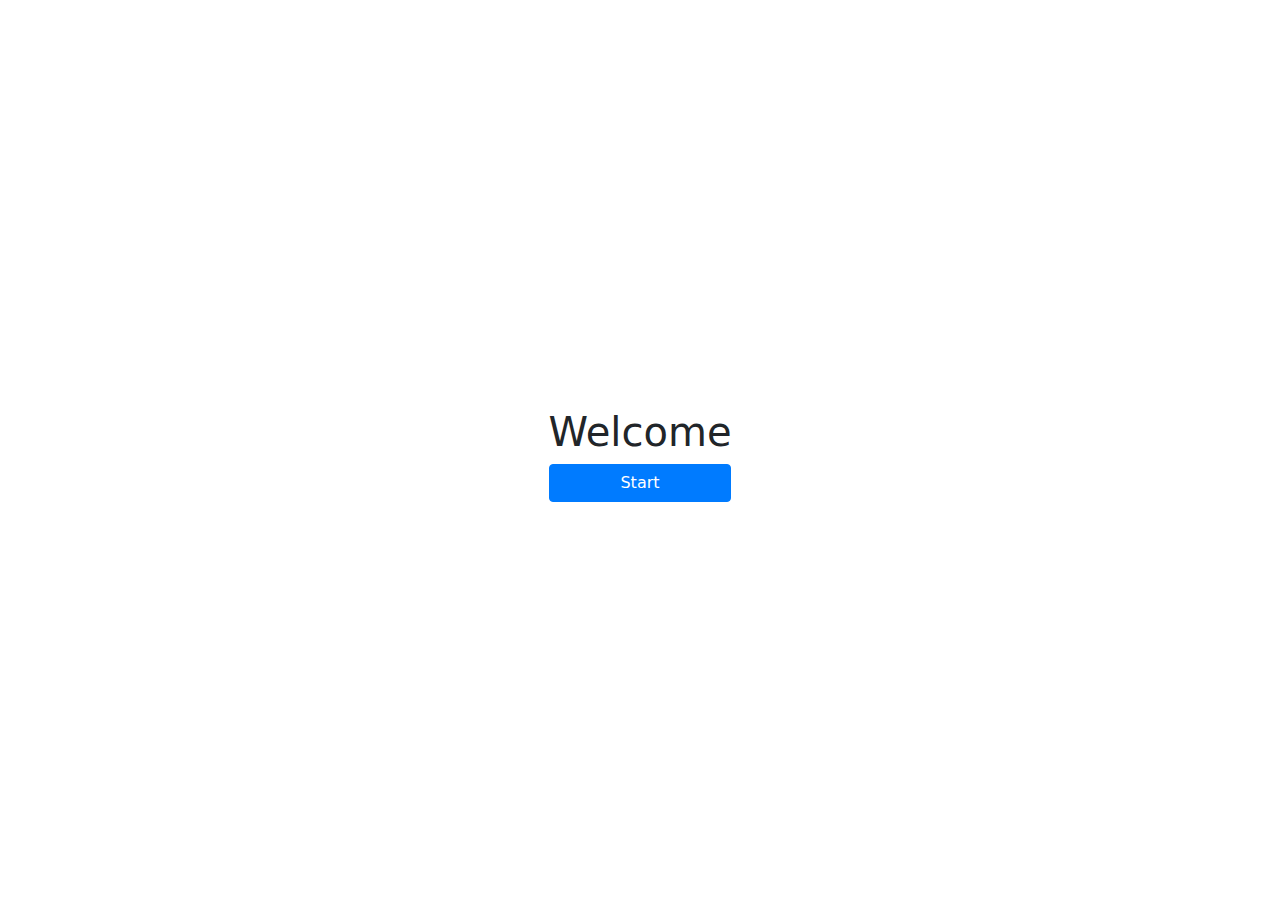
<file: static/index.html>
<!doctype html>
<html lang="en">
<head>
  <!-- Required meta tags -->
  <meta charset="utf-8">
  <meta name="viewport" content="width=device-width, initial-scale=1, shrink-to-fit=no">

  <!-- Bootstrap CSS -->
  <link rel="stylesheet" href="https://stackpath.bootstrapcdn.com/bootstrap/4.5.2/css/bootstrap.min.css"
        integrity="sha384-JcKb8q3iqJ61gNV9KGb8thSsNjpSL0n8PARn9HuZOnIxN0hoP+VmmDGMN5t9UJ0Z" crossorigin="anonymous">

  <!-- Custom CSS -->
  <link rel="stylesheet" href="style.css">

  <!-- favicon -->
  <link rel="apple-touch-icon" sizes="180x180" href="img/favicon/apple-touch-icon.png">
  <link rel="icon" type="image/png" sizes="32x32" href="img/favicon/favicon-32x32.png">
  <link rel="icon" type="image/png" sizes="16x16" href="img/favicon/favicon-16x16.png">
  <link rel="manifest" href="img/favicon/site.webmanifest">
  <link rel="mask-icon" href="img/favicon/safari-pinned-tab.svg" color="#5bbad5">
  <meta name="msapplication-TileColor" content="#da532c">
  <meta name="theme-color" content="#ffffff">

  <title>Radio Recommendations</title>
</head>
<body>

<section class="h-100">
  <header class="container h-100">
    <div class="d-flex align-items-center justify-content-center h-100">
      <div class="d-flex flex-column">
        <h1>Welcome</h1>
        <a class="btn btn-primary" href="step1.html" role="button">Start</a>
      </div>
    </div>
  </header>
</section>

<!-- Optional JavaScript -->
<!-- jQuery first, then Popper.js, then Bootstrap JS -->
<script src="https://code.jquery.com/jquery-3.5.1.min.js"
        integrity="sha256-9/aliU8dGd2tb6OSsuzixeV4y/faTqgFtohetphbbj0="
        crossorigin="anonymous"></script>
<script src="https://cdn.jsdelivr.net/npm/popper.js@1.16.1/dist/umd/popper.min.js"
        integrity="sha384-9/reFTGAW83EW2RDu2S0VKaIzap3H66lZH81PoYlFhbGU+6BZp6G7niu735Sk7lN"
        crossorigin="anonymous"></script>
<script src="https://stackpath.bootstrapcdn.com/bootstrap/4.5.2/js/bootstrap.min.js"
        integrity="sha384-B4gt1jrGC7Jh4AgTPSdUtOBvfO8shuf57BaghqFfPlYxofvL8/KUEfYiJOMMV+rV"
        crossorigin="anonymous"></script>

<!-- Custom client.js -->
<script type="text/javascript" src="index.js"></script>

</body>
</html>
</file>
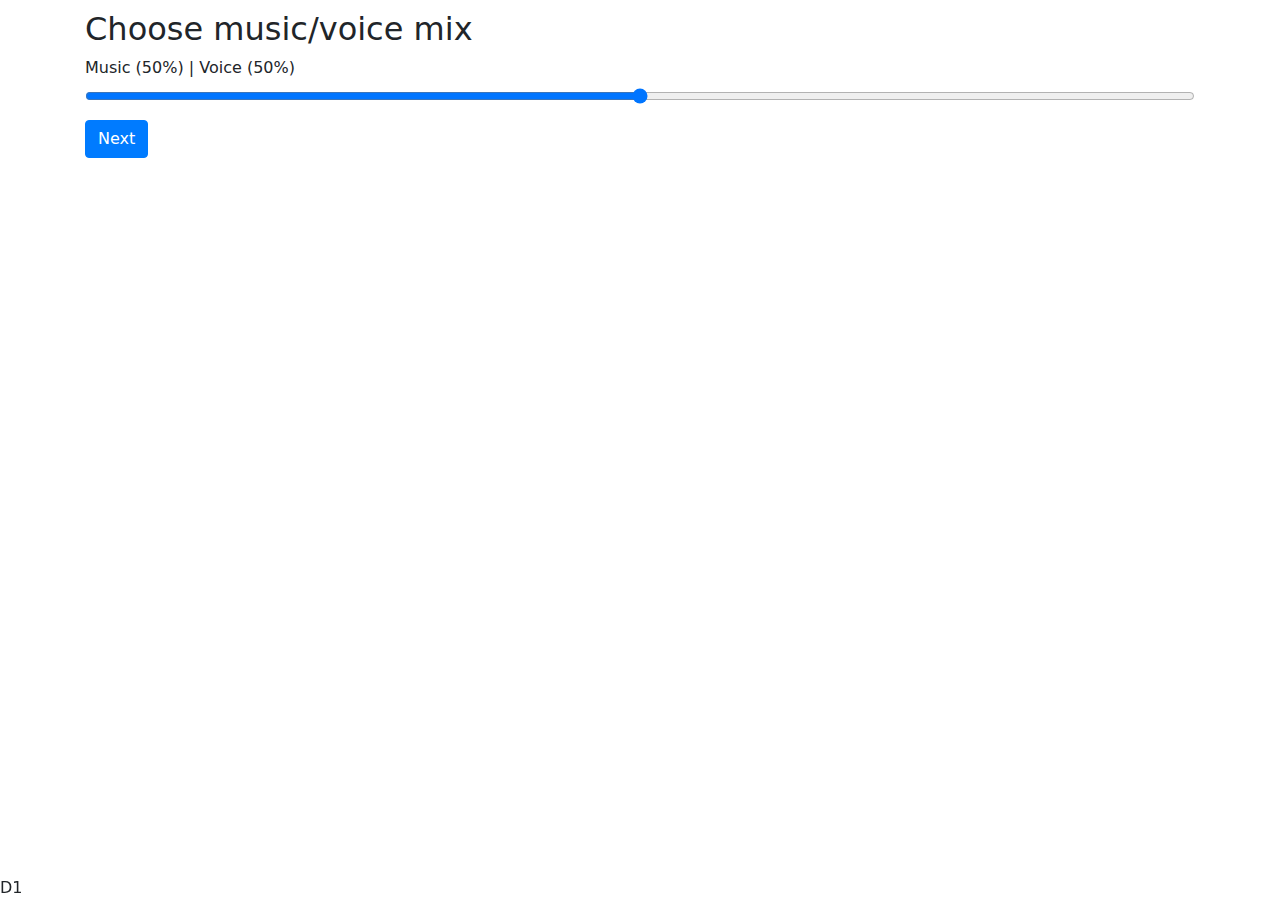
<file: static/step1.html>
<!doctype html>
<html lang="en">
<head>
  <!-- Required meta tags -->
  <meta charset="utf-8">
  <meta name="viewport" content="width=device-width, initial-scale=1, shrink-to-fit=no">

  <!-- Bootstrap CSS -->
  <link rel="stylesheet" href="https://stackpath.bootstrapcdn.com/bootstrap/4.5.2/css/bootstrap.min.css"
        integrity="sha384-JcKb8q3iqJ61gNV9KGb8thSsNjpSL0n8PARn9HuZOnIxN0hoP+VmmDGMN5t9UJ0Z" crossorigin="anonymous">

  <!-- Custom CSS -->
  <link rel="stylesheet" href="style.css">

  <!-- favicon -->
  <link rel="apple-touch-icon" sizes="180x180" href="img/favicon/apple-touch-icon.png">
  <link rel="icon" type="image/png" sizes="32x32" href="img/favicon/favicon-32x32.png">
  <link rel="icon" type="image/png" sizes="16x16" href="img/favicon/favicon-16x16.png">
  <link rel="manifest" href="img/favicon/site.webmanifest">
  <link rel="mask-icon" href="img/favicon/safari-pinned-tab.svg" color="#5bbad5">
  <meta name="msapplication-TileColor" content="#da532c">
  <meta name="theme-color" content="#ffffff">

  <title>Radio Recommendations</title>
</head>
<body>

<section class="h-100">
  <header class="container h-100">
    <div class="d-flex flex-column">
      <form action="step2.html" method="get" id="form">
        <div class="form-group">
          <h2>Choose music/voice mix</h2>
          <div class="input-group">
            <label for="voicePercentage" id="voicePercentageLabel">Music (50%) | Voice (50%)</label>
            <input type="range" class="form-control-range" id="voicePercentage" name="voicePercentage" oninput="updateMusicVoicePercentage()">
          </div>
        </div>
        <input type="submit" class="btn btn-primary" value="Next"/>
      </form>
    </div>
    <div class="fixed-bottom">
      D1
    </div>
  </header>
</section>

<!-- Optional JavaScript -->
<!-- jQuery first, then Popper.js, then Bootstrap JS -->
<script src="https://code.jquery.com/jquery-3.5.1.min.js"
        integrity="sha256-9/aliU8dGd2tb6OSsuzixeV4y/faTqgFtohetphbbj0="
        crossorigin="anonymous"></script>
<script src="https://cdn.jsdelivr.net/npm/popper.js@1.16.1/dist/umd/popper.min.js"
        integrity="sha384-9/reFTGAW83EW2RDu2S0VKaIzap3H66lZH81PoYlFhbGU+6BZp6G7niu735Sk7lN"
        crossorigin="anonymous"></script>
<script src="https://stackpath.bootstrapcdn.com/bootstrap/4.5.2/js/bootstrap.min.js"
        integrity="sha384-B4gt1jrGC7Jh4AgTPSdUtOBvfO8shuf57BaghqFfPlYxofvL8/KUEfYiJOMMV+rV"
        crossorigin="anonymous"></script>

<!-- Custom client.js -->
<script type="text/javascript" src="client.js"></script>

</body>
</html>
</file>
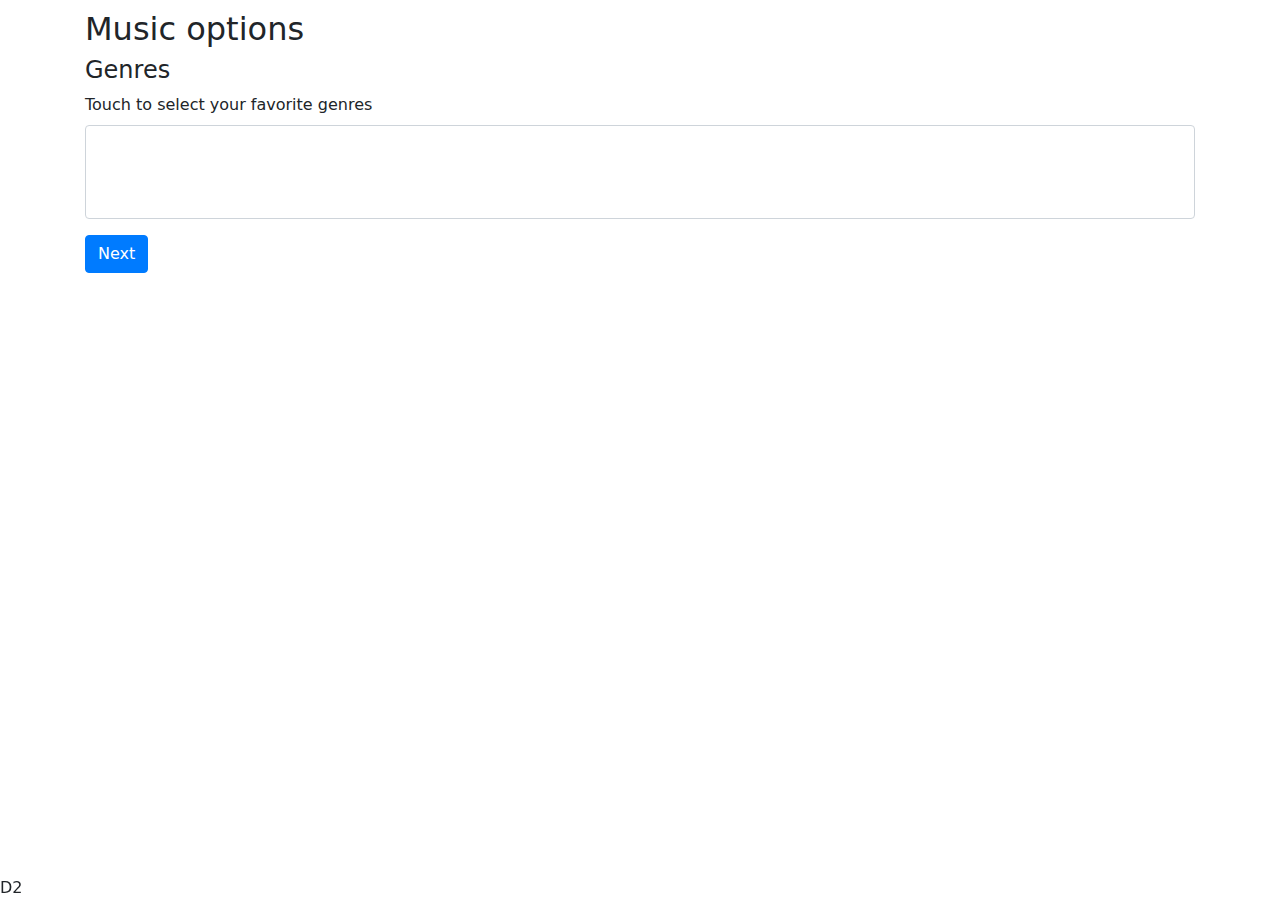
<file: static/step2.html>
<!doctype html>
<html lang="en">
<head>
  <!-- Required meta tags -->
  <meta charset="utf-8">
  <meta name="viewport" content="width=device-width, initial-scale=1, shrink-to-fit=no">

  <!-- Bootstrap CSS -->
  <link rel="stylesheet" href="https://stackpath.bootstrapcdn.com/bootstrap/4.5.2/css/bootstrap.min.css"
        integrity="sha384-JcKb8q3iqJ61gNV9KGb8thSsNjpSL0n8PARn9HuZOnIxN0hoP+VmmDGMN5t9UJ0Z" crossorigin="anonymous">

  <!-- Custom CSS -->
  <link rel="stylesheet" href="style.css">

  <!-- favicon -->
  <link rel="apple-touch-icon" sizes="180x180" href="img/favicon/apple-touch-icon.png">
  <link rel="icon" type="image/png" sizes="32x32" href="img/favicon/favicon-32x32.png">
  <link rel="icon" type="image/png" sizes="16x16" href="img/favicon/favicon-16x16.png">
  <link rel="manifest" href="img/favicon/site.webmanifest">
  <link rel="mask-icon" href="img/favicon/safari-pinned-tab.svg" color="#5bbad5">
  <meta name="msapplication-TileColor" content="#da532c">
  <meta name="theme-color" content="#ffffff">

  <title>Radio Recommendations</title>
</head>
<body>

<section class="h-100">
  <header class="container h-100">
    <div class="d-flex flex-column">
      <form action="step3.html" method="get" id="form">
        <div class="form-group">
          <h2>Music options</h2>
          <h4>Genres</h4>
          <label for="musicGenres">Touch to select your favorite genres</label>
          <select class="custom-select" multiple id="musicGenres" name="musicGenres">
          </select>
        </div>
        <input type="hidden" name="voicePercentage" id="voicePercentage"/>
        <input type="hidden" name="analyticalPercentage" id="analyticalPercentage"/>
        <input type="hidden" name="angerPercentage" id="angerPercentage"/>
        <input type="hidden" name="confidentPercentage" id="confidentPercentage"/>
        <input type="hidden" name="fearPercentage" id="fearPercentage"/>
        <input type="hidden" name="joyPercentage" id="joyPercentage"/>
        <input type="hidden" name="sadnessPercentage" id="sadnessPercentage"/>
        <input type="hidden" name="tentativePercentage" id="tentativePercentage"/>
        <input type="hidden" name="topics" id="topics"/>
        <input type="submit" class="btn btn-primary" value="Next"/>
      </form>
    </div>
    <div class="fixed-bottom">
      D2
    </div>
  </header>
</section>

<!-- Optional JavaScript -->
<!-- jQuery first, then Popper.js, then Bootstrap JS -->
<script src="https://code.jquery.com/jquery-3.5.1.min.js"
        integrity="sha256-9/aliU8dGd2tb6OSsuzixeV4y/faTqgFtohetphbbj0="
        crossorigin="anonymous"></script>
<script src="https://cdn.jsdelivr.net/npm/popper.js@1.16.1/dist/umd/popper.min.js"
        integrity="sha384-9/reFTGAW83EW2RDu2S0VKaIzap3H66lZH81PoYlFhbGU+6BZp6G7niu735Sk7lN"
        crossorigin="anonymous"></script>
<script src="https://stackpath.bootstrapcdn.com/bootstrap/4.5.2/js/bootstrap.min.js"
        integrity="sha384-B4gt1jrGC7Jh4AgTPSdUtOBvfO8shuf57BaghqFfPlYxofvL8/KUEfYiJOMMV+rV"
        crossorigin="anonymous"></script>

<!-- Custom client.js -->
<script type="text/javascript" src="client.js"></script>
<script type="text/javascript" src="step2.js"></script>

</body>
</html>
</file>
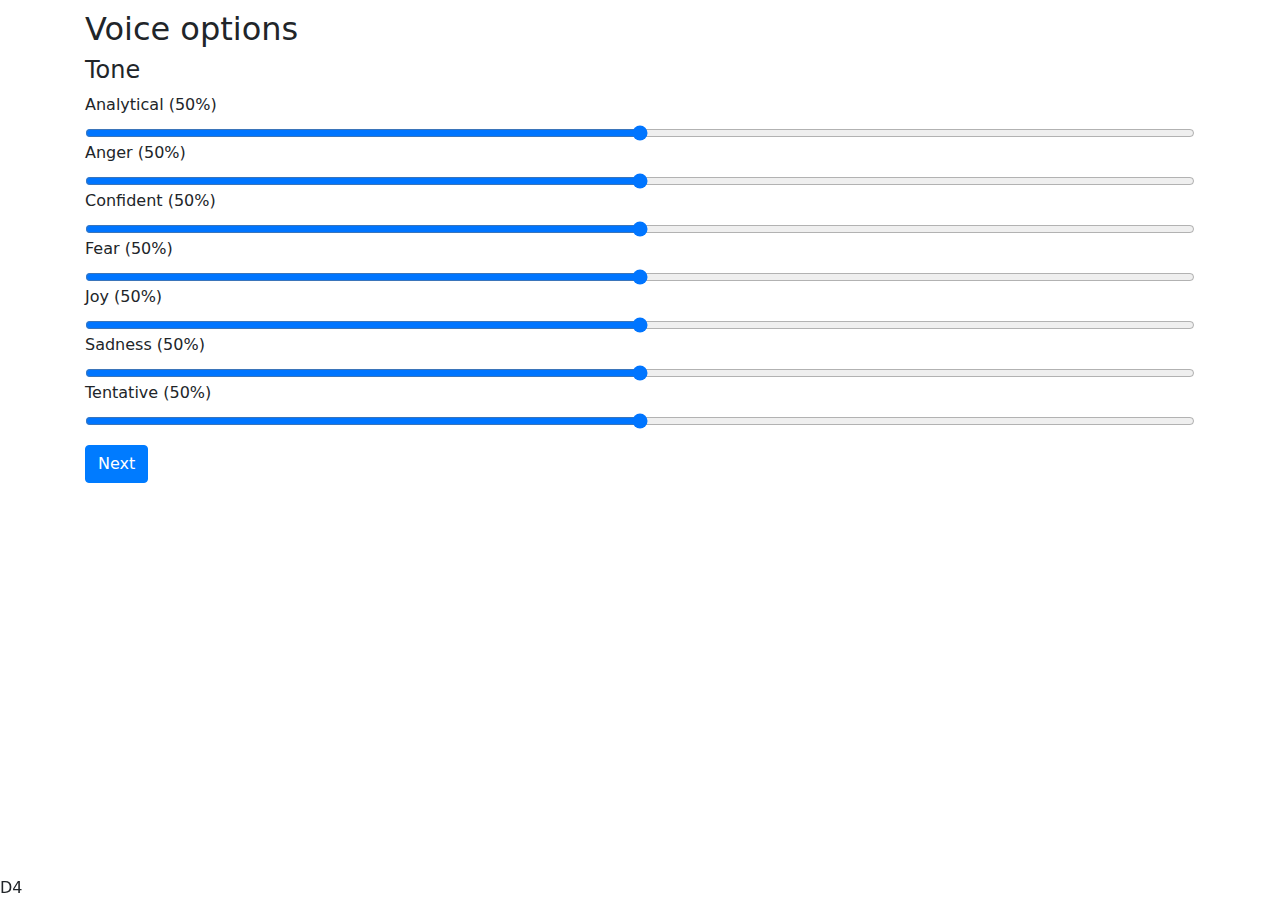
<file: static/step3.html>
<!doctype html>
<html lang="en">
<head>
  <!-- Required meta tags -->
  <meta charset="utf-8">
  <meta name="viewport" content="width=device-width, initial-scale=1, shrink-to-fit=no">

  <!-- Bootstrap CSS -->
  <link rel="stylesheet" href="https://stackpath.bootstrapcdn.com/bootstrap/4.5.2/css/bootstrap.min.css"
        integrity="sha384-JcKb8q3iqJ61gNV9KGb8thSsNjpSL0n8PARn9HuZOnIxN0hoP+VmmDGMN5t9UJ0Z" crossorigin="anonymous">

  <!-- Custom CSS -->
  <link rel="stylesheet" href="style.css">

  <!-- favicon -->
  <link rel="apple-touch-icon" sizes="180x180" href="img/favicon/apple-touch-icon.png">
  <link rel="icon" type="image/png" sizes="32x32" href="img/favicon/favicon-32x32.png">
  <link rel="icon" type="image/png" sizes="16x16" href="img/favicon/favicon-16x16.png">
  <link rel="manifest" href="img/favicon/site.webmanifest">
  <link rel="mask-icon" href="img/favicon/safari-pinned-tab.svg" color="#5bbad5">
  <meta name="msapplication-TileColor" content="#da532c">
  <meta name="theme-color" content="#ffffff">

  <title>Radio Recommendations</title>
</head>
<body>

<section class="h-100">
  <header class="container h-100">
    <div class="d-flex flex-column">
      <form action="step4.html" method="get" id="form">
        <div class="form-group">
          <h2>Voice options</h2>
          <h4>Tone</h4>
          <label for="analyticalPercentage" id="analyticalPercentageLabel">Analytical (50%)</label>
          <input type="range" class="form-control-range" id="analyticalPercentage" name="analyticalPercentage"
                 oninput="updateRange('analyticalPercentage', 'analyticalPercentageLabel', 'Analytical')">
          <label for="angerPercentage" id="angerPercentageLabel">Anger (50%)</label>
          <input type="range" class="form-control-range" id="angerPercentage" name="angerPercentage"
                 oninput="updateRange('angerPercentage', 'angerPercentageLabel', 'Anger')">
          <label for="confidentPercentage" id="confidentPercentageLabel">Confident (50%)</label>
          <input type="range" class="form-control-range" id="confidentPercentage" name="confidentPercentage"
                 oninput="updateRange('confidentPercentage', 'confidentPercentageLabel', 'Confident')">
          <label for="fearPercentage" id="fearPercentageLabel">Fear (50%)</label>
          <input type="range" class="form-control-range" id="fearPercentage" name="fearPercentage"
                 oninput="updateRange('fearPercentage', 'fearPercentageLabel', 'Fear')">
          <label for="joyPercentage" id="joyPercentageLabel">Joy (50%)</label>
          <input type="range" class="form-control-range" id="joyPercentage" name="joyPercentage"
                 oninput="updateRange('joyPercentage', 'joyPercentageLabel', 'Joy')">
          <label for="sadnessPercentage" id="sadnessPercentageLabel">Sadness (50%)</label>
          <input type="range" class="form-control-range" id="sadnessPercentage" name="sadnessPercentage"
                 oninput="updateRange('sadnessPercentage', 'sadnessPercentageLabel', 'Sadness')">
          <label for="tentativePercentage" id="tentativePercentageLabel">Tentative (50%)</label>
          <input type="range" class="form-control-range" id="tentativePercentage" name="tentativePercentage"
                 oninput="updateRange('tentativePercentage', 'tentativePercentageLabel', 'Tentative')">
        </div>
        <input type="hidden" name="voicePercentage" id="voicePercentage"/>
        <input type="hidden" name="musicGenres" id="musicGenres"/>
        <input type="submit" class="btn btn-primary" value="Next"/>
      </form>
    </div>
    <div class="fixed-bottom">
      D4
    </div>
  </header>
</section>

<!-- Optional JavaScript -->
<!-- jQuery first, then Popper.js, then Bootstrap JS -->
<script src="https://code.jquery.com/jquery-3.5.1.min.js"
        integrity="sha256-9/aliU8dGd2tb6OSsuzixeV4y/faTqgFtohetphbbj0="
        crossorigin="anonymous"></script>
<script src="https://cdn.jsdelivr.net/npm/popper.js@1.16.1/dist/umd/popper.min.js"
        integrity="sha384-9/reFTGAW83EW2RDu2S0VKaIzap3H66lZH81PoYlFhbGU+6BZp6G7niu735Sk7lN"
        crossorigin="anonymous"></script>
<script src="https://stackpath.bootstrapcdn.com/bootstrap/4.5.2/js/bootstrap.min.js"
        integrity="sha384-B4gt1jrGC7Jh4AgTPSdUtOBvfO8shuf57BaghqFfPlYxofvL8/KUEfYiJOMMV+rV"
        crossorigin="anonymous"></script>

<!-- Custom client.js -->
<script type="text/javascript" src="client.js"></script>

</body>
</html>
</file>
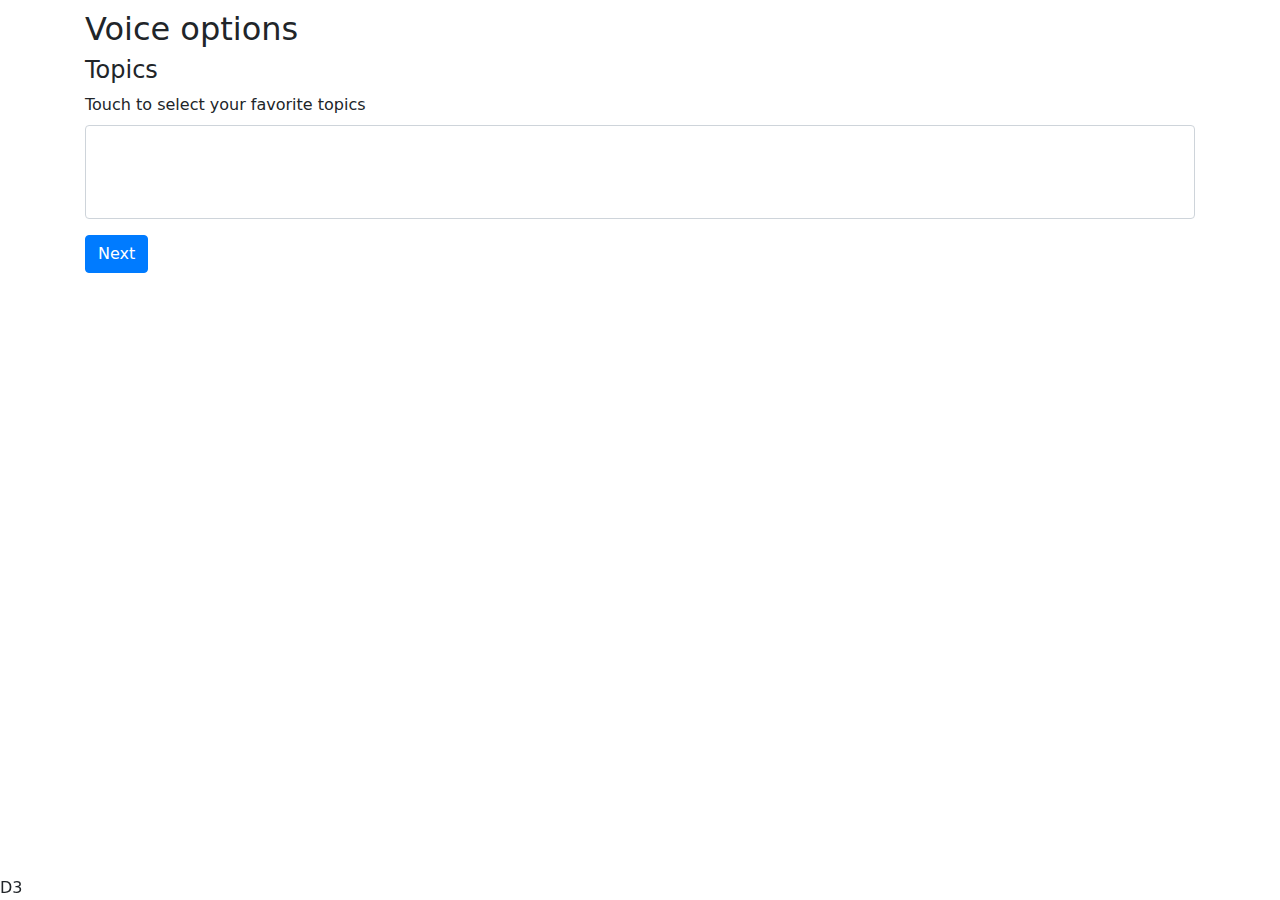
<file: static/step4.html>
<!doctype html>
<html lang="en">
<head>
  <!-- Required meta tags -->
  <meta charset="utf-8">
  <meta name="viewport" content="width=device-width, initial-scale=1, shrink-to-fit=no">

  <!-- Bootstrap CSS -->
  <link rel="stylesheet" href="https://stackpath.bootstrapcdn.com/bootstrap/4.5.2/css/bootstrap.min.css"
        integrity="sha384-JcKb8q3iqJ61gNV9KGb8thSsNjpSL0n8PARn9HuZOnIxN0hoP+VmmDGMN5t9UJ0Z" crossorigin="anonymous">

  <!-- Custom CSS -->
  <link rel="stylesheet" href="style.css">

  <!-- favicon -->
  <link rel="apple-touch-icon" sizes="180x180" href="img/favicon/apple-touch-icon.png">
  <link rel="icon" type="image/png" sizes="32x32" href="img/favicon/favicon-32x32.png">
  <link rel="icon" type="image/png" sizes="16x16" href="img/favicon/favicon-16x16.png">
  <link rel="manifest" href="img/favicon/site.webmanifest">
  <link rel="mask-icon" href="img/favicon/safari-pinned-tab.svg" color="#5bbad5">
  <meta name="msapplication-TileColor" content="#da532c">
  <meta name="theme-color" content="#ffffff">

  <title>Radio Recommendations</title>
</head>
<body>

<section class="h-100">
  <header class="container h-100">
    <div class="d-flex flex-column">
      <form action="step5.html" method="get" id="form">
        <div class="form-group">
          <h2>Voice options</h2>
          <h4>Topics</h4>
          <label for="topics">Touch to select your favorite topics</label>
          <select class="custom-select" multiple id="topics" name="topics" required>
          </select>
        </div>
        <input type="hidden" name="voicePercentage" id="voicePercentage"/>
        <input type="hidden" name="musicGenres" id="musicGenres"/>
        <input type="hidden" name="analyticalPercentage" id="analyticalPercentage"/>
        <input type="hidden" name="angerPercentage" id="angerPercentage"/>
        <input type="hidden" name="confidentPercentage" id="confidentPercentage"/>
        <input type="hidden" name="fearPercentage" id="fearPercentage"/>
        <input type="hidden" name="joyPercentage" id="joyPercentage"/>
        <input type="hidden" name="sadnessPercentage" id="sadnessPercentage"/>
        <input type="hidden" name="tentativePercentage" id="tentativePercentage"/>
        <input type="submit" class="btn btn-primary" value="Next"/>
      </form>
    </div>
    <div class="fixed-bottom">
      D3
    </div>
  </header>
</section>

<!-- Optional JavaScript -->
<!-- jQuery first, then Popper.js, then Bootstrap JS -->
<script src="https://code.jquery.com/jquery-3.5.1.min.js"
        integrity="sha256-9/aliU8dGd2tb6OSsuzixeV4y/faTqgFtohetphbbj0="
        crossorigin="anonymous"></script>
<script src="https://cdn.jsdelivr.net/npm/popper.js@1.16.1/dist/umd/popper.min.js"
        integrity="sha384-9/reFTGAW83EW2RDu2S0VKaIzap3H66lZH81PoYlFhbGU+6BZp6G7niu735Sk7lN"
        crossorigin="anonymous"></script>
<script src="https://stackpath.bootstrapcdn.com/bootstrap/4.5.2/js/bootstrap.min.js"
        integrity="sha384-B4gt1jrGC7Jh4AgTPSdUtOBvfO8shuf57BaghqFfPlYxofvL8/KUEfYiJOMMV+rV"
        crossorigin="anonymous"></script>

<!-- Custom client.js -->
<script type="text/javascript" src="client.js"></script>
<script type="text/javascript" src="step4.js"></script>

</body>
</html>
</file>
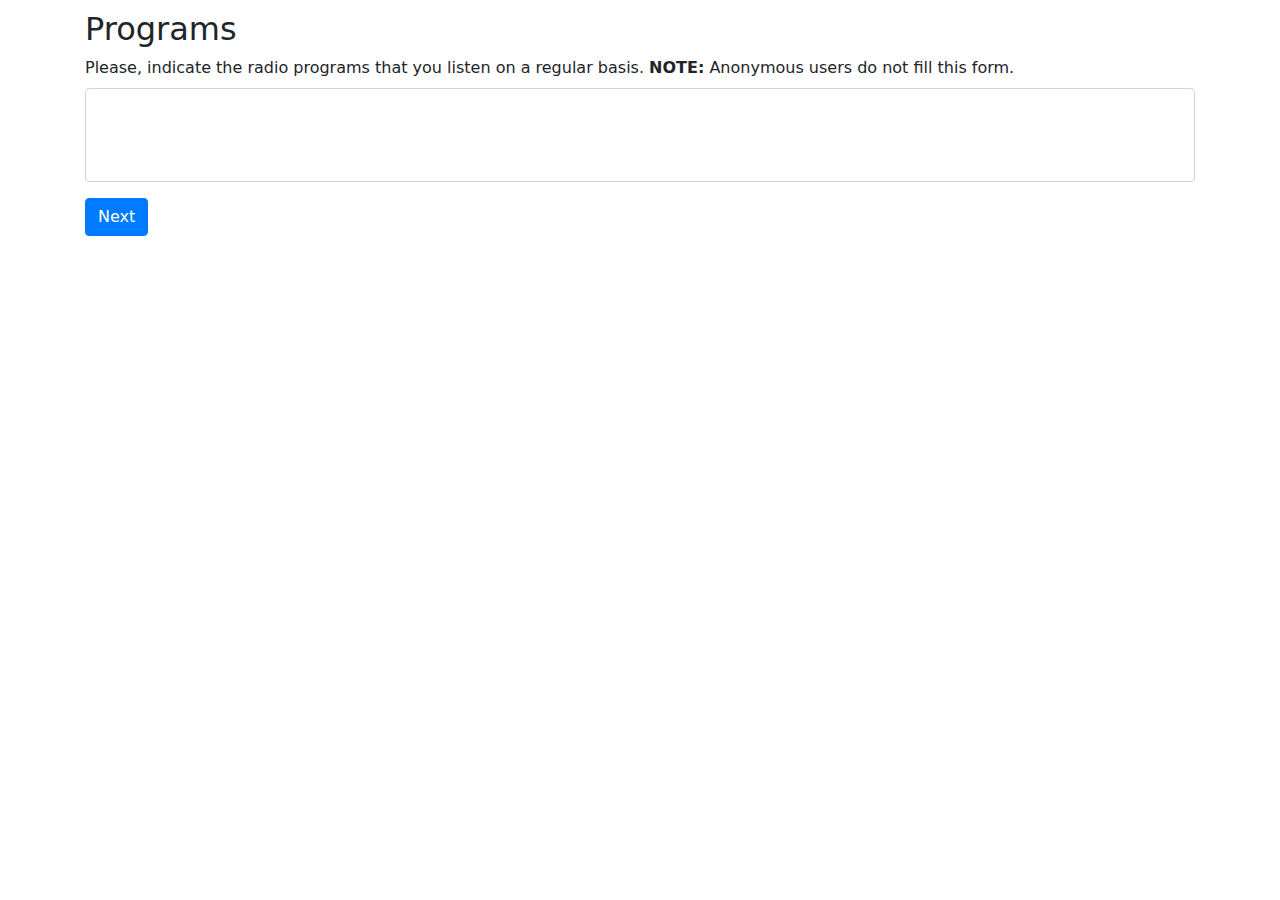
<file: static/step5.html>
<!doctype html>
<html lang="en">
<head>
  <!-- Required meta tags -->
  <meta charset="utf-8">
  <meta name="viewport" content="width=device-width, initial-scale=1, shrink-to-fit=no">

  <!-- Bootstrap CSS -->
  <link rel="stylesheet" href="https://stackpath.bootstrapcdn.com/bootstrap/4.5.2/css/bootstrap.min.css"
        integrity="sha384-JcKb8q3iqJ61gNV9KGb8thSsNjpSL0n8PARn9HuZOnIxN0hoP+VmmDGMN5t9UJ0Z" crossorigin="anonymous">

  <!-- Custom CSS -->
  <link rel="stylesheet" href="style.css">

  <!-- favicon -->
  <link rel="apple-touch-icon" sizes="180x180" href="img/favicon/apple-touch-icon.png">
  <link rel="icon" type="image/png" sizes="32x32" href="img/favicon/favicon-32x32.png">
  <link rel="icon" type="image/png" sizes="16x16" href="img/favicon/favicon-16x16.png">
  <link rel="manifest" href="img/favicon/site.webmanifest">
  <link rel="mask-icon" href="img/favicon/safari-pinned-tab.svg" color="#5bbad5">
  <meta name="msapplication-TileColor" content="#da532c">
  <meta name="theme-color" content="#ffffff">

  <title>Radio Recommendations</title>
</head>
<body>

<section class="h-100">
  <header class="container h-100">
    <div class="d-flex flex-column">
      <form action="step6.html" method="get" id="form">
        <div class="form-group">
          <h2>Programs</h2>
          <label for="programs">Please, indicate the radio programs that you listen on a regular basis. <b>NOTE:</b> Anonymous users do not fill this form.</label>
          <select class="custom-select" multiple id="programs" name="programs">
          </select>
        </div>
        <input type="hidden" name="voicePercentage" id="voicePercentage"/>
        <input type="hidden" name="musicGenres" id="musicGenres"/>
        <input type="hidden" name="analyticalPercentage" id="analyticalPercentage"/>
        <input type="hidden" name="angerPercentage" id="angerPercentage"/>
        <input type="hidden" name="confidentPercentage" id="confidentPercentage"/>
        <input type="hidden" name="fearPercentage" id="fearPercentage"/>
        <input type="hidden" name="joyPercentage" id="joyPercentage"/>
        <input type="hidden" name="sadnessPercentage" id="sadnessPercentage"/>
        <input type="hidden" name="tentativePercentage" id="tentativePercentage"/>
        <input type="hidden" name="topics" id="topics"/>
        <input type="submit" class="btn btn-primary" value="Next"/>
      </form>
    </div>
  </header>
</section>

<!-- Optional JavaScript -->
<!-- jQuery first, then Popper.js, then Bootstrap JS -->
<script src="https://code.jquery.com/jquery-3.5.1.min.js"
        integrity="sha256-9/aliU8dGd2tb6OSsuzixeV4y/faTqgFtohetphbbj0="
        crossorigin="anonymous"></script>
<script src="https://cdn.jsdelivr.net/npm/popper.js@1.16.1/dist/umd/popper.min.js"
        integrity="sha384-9/reFTGAW83EW2RDu2S0VKaIzap3H66lZH81PoYlFhbGU+6BZp6G7niu735Sk7lN"
        crossorigin="anonymous"></script>
<script src="https://stackpath.bootstrapcdn.com/bootstrap/4.5.2/js/bootstrap.min.js"
        integrity="sha384-B4gt1jrGC7Jh4AgTPSdUtOBvfO8shuf57BaghqFfPlYxofvL8/KUEfYiJOMMV+rV"
        crossorigin="anonymous"></script>

<!-- Custom client.js -->
<script type="text/javascript" src="client.js"></script>
<script type="text/javascript" src="step5.js"></script>

</body>
</html>
</file>
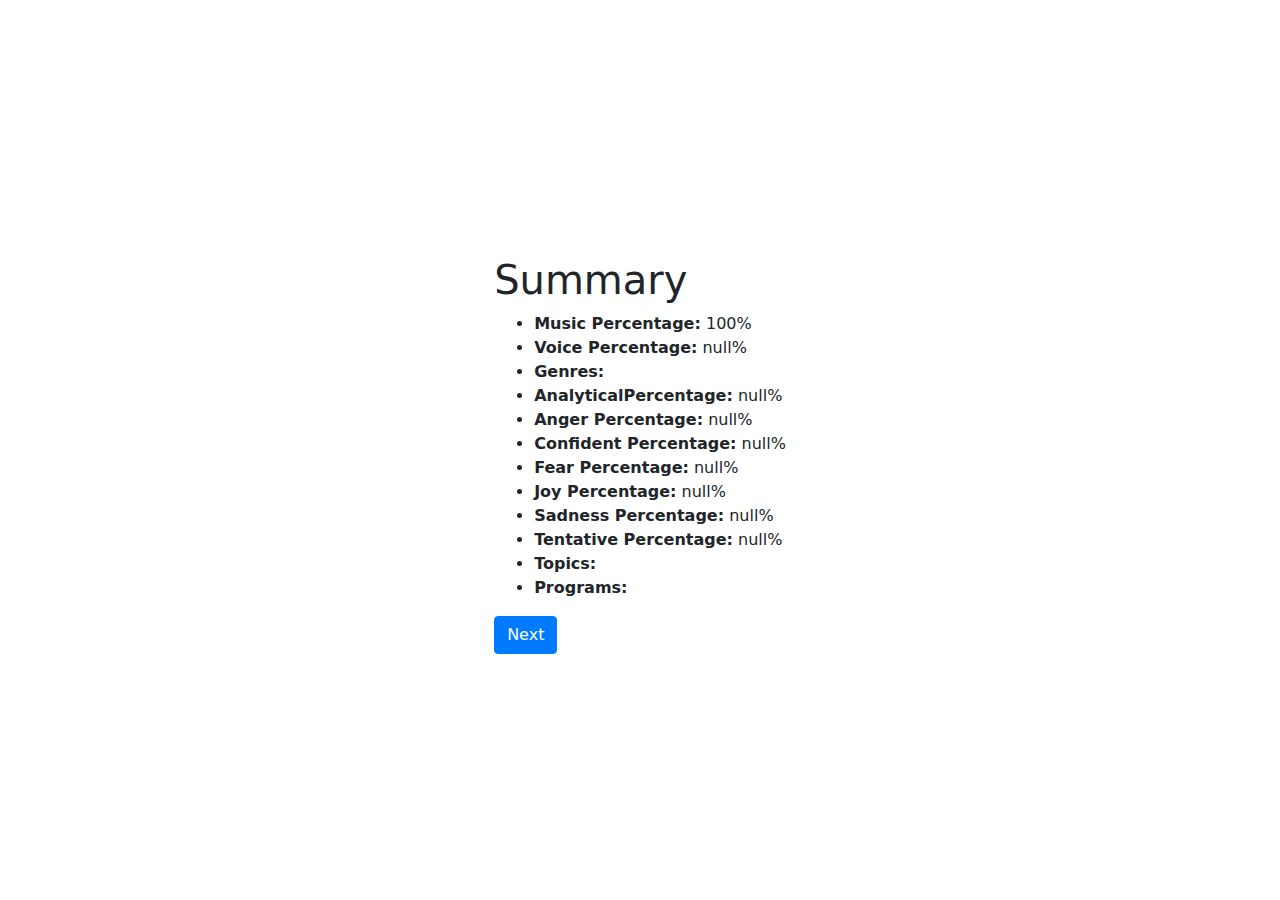
<file: static/step6.html>
<!doctype html>
<html lang="en">
<head>
  <!-- Required meta tags -->
  <meta charset="utf-8">
  <meta name="viewport" content="width=device-width, initial-scale=1, shrink-to-fit=no">

  <!-- Bootstrap CSS -->
  <link rel="stylesheet" href="https://stackpath.bootstrapcdn.com/bootstrap/4.5.2/css/bootstrap.min.css"
        integrity="sha384-JcKb8q3iqJ61gNV9KGb8thSsNjpSL0n8PARn9HuZOnIxN0hoP+VmmDGMN5t9UJ0Z" crossorigin="anonymous">

  <!-- Custom CSS -->
  <link rel="stylesheet" href="style.css">

  <!-- favicon -->
  <link rel="apple-touch-icon" sizes="180x180" href="img/favicon/apple-touch-icon.png">
  <link rel="icon" type="image/png" sizes="32x32" href="img/favicon/favicon-32x32.png">
  <link rel="icon" type="image/png" sizes="16x16" href="img/favicon/favicon-16x16.png">
  <link rel="manifest" href="img/favicon/site.webmanifest">
  <link rel="mask-icon" href="img/favicon/safari-pinned-tab.svg" color="#5bbad5">
  <meta name="msapplication-TileColor" content="#da532c">
  <meta name="theme-color" content="#ffffff">

  <title>Radio Recommendations</title>
</head>
<body>

<section class="h-100">
  <header class="container h-100">
    <div class="d-flex align-items-center justify-content-center h-100">
      <div class="d-flex flex-column">
        <h1>Summary</h1>
        <ul>
          <li><b>Music Percentage:</b> <span id="musicPercentageDisplay"></span></li>
          <li><b>Voice Percentage:</b> <span id="voicePercentageDisplay"></span></li>
          <li><b>Genres:</b> <span id="musicGenresDisplay"></span></li>
          <li><b>AnalyticalPercentage:</b> <span id="analyticalPercentageDisplay"></span></li>
          <li><b>Anger Percentage:</b> <span id="angerPercentageDisplay"></span></li>
          <li><b>Confident Percentage:</b> <span id="confidentPercentageDisplay"></span></li>
          <li><b>Fear Percentage:</b> <span id="fearPercentageDisplay"></span></li>
          <li><b>Joy Percentage:</b> <span id="joyPercentageDisplay"></span></li>
          <li><b>Sadness Percentage:</b> <span id="sadnessPercentageDisplay"></span></li>
          <li><b>Tentative Percentage:</b> <span id="tentativePercentageDisplay"></span></li>
          <li><b>Topics:</b> <span id="topicsDisplay"></span></li>
          <li><b>Programs:</b> <span id="programsDisplay"></span></li>
        </ul>

        <form action="step7.html" method="get" id="form">
          <input type="hidden" name="voicePercentage" id="voicePercentage"/>
          <input type="hidden" name="musicGenres" id="musicGenres"/>
          <input type="hidden" name="analyticalPercentage" id="analyticalPercentage"/>
          <input type="hidden" name="angerPercentage" id="angerPercentage"/>
          <input type="hidden" name="confidentPercentage" id="confidentPercentage"/>
          <input type="hidden" name="fearPercentage" id="fearPercentage"/>
          <input type="hidden" name="joyPercentage" id="joyPercentage"/>
          <input type="hidden" name="sadnessPercentage" id="sadnessPercentage"/>
          <input type="hidden" name="tentativePercentage" id="tentativePercentage"/>
          <input type="hidden" name="topics" id="topics"/>
          <input type="hidden" name="programs" id="programs"/>
          <input type="submit" class="btn btn-primary" value="Next"/>
        </form>

      </div>
    </div>
  </header>
</section>

<!-- Optional JavaScript -->
<!-- jQuery first, then Popper.js, then Bootstrap JS -->
<script src="https://code.jquery.com/jquery-3.5.1.min.js"
        integrity="sha256-9/aliU8dGd2tb6OSsuzixeV4y/faTqgFtohetphbbj0="
        crossorigin="anonymous"></script>
<script src="https://cdn.jsdelivr.net/npm/popper.js@1.16.1/dist/umd/popper.min.js"
        integrity="sha384-9/reFTGAW83EW2RDu2S0VKaIzap3H66lZH81PoYlFhbGU+6BZp6G7niu735Sk7lN"
        crossorigin="anonymous"></script>
<script src="https://stackpath.bootstrapcdn.com/bootstrap/4.5.2/js/bootstrap.min.js"
        integrity="sha384-B4gt1jrGC7Jh4AgTPSdUtOBvfO8shuf57BaghqFfPlYxofvL8/KUEfYiJOMMV+rV"
        crossorigin="anonymous"></script>

<!-- Custom client.js -->
<script type="text/javascript" src="client.js"></script>

</body>
</html>
</file>
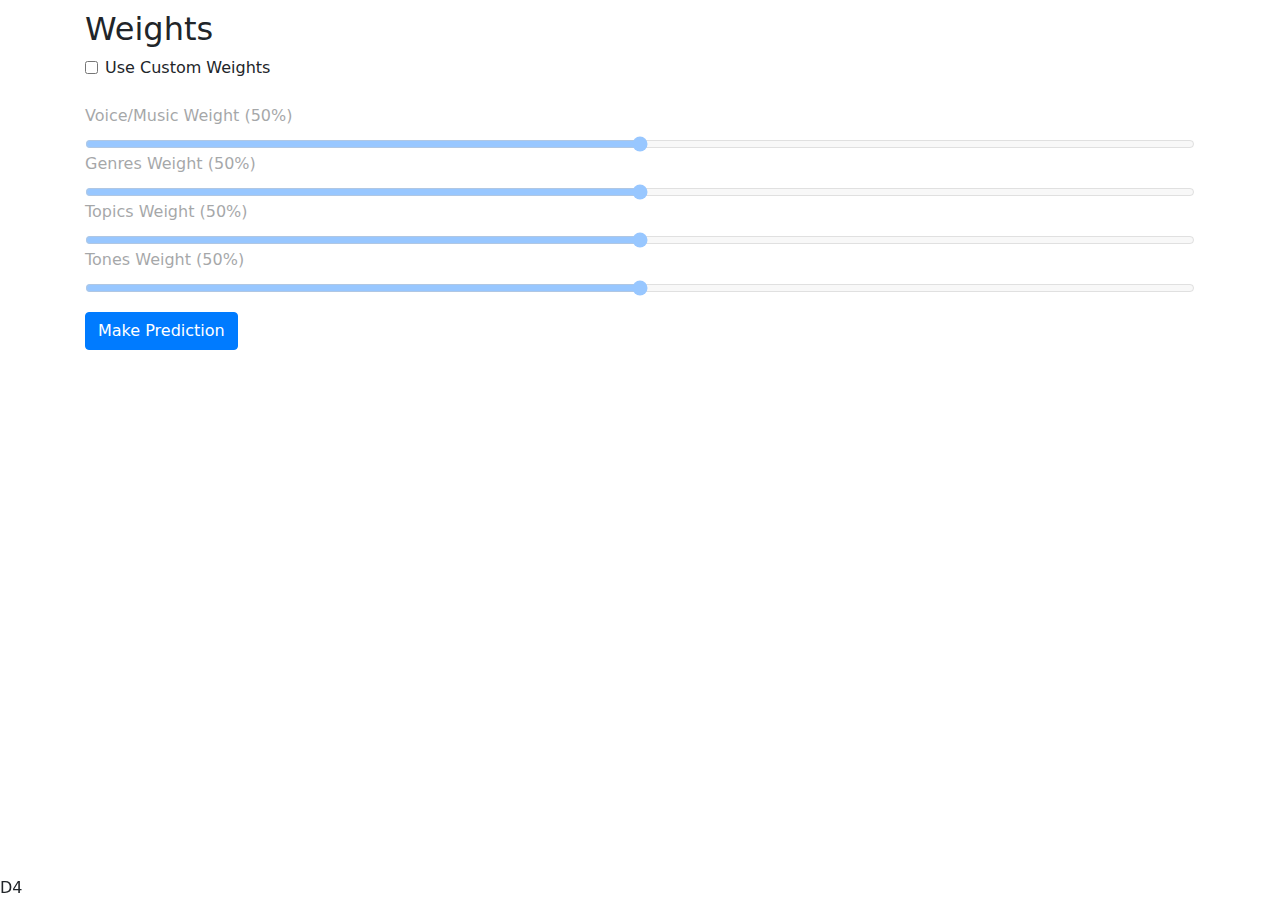
<file: static/step7.html>
<!doctype html>
<html lang="en">
<head>
  <!-- Required meta tags -->
  <meta charset="utf-8">
  <meta name="viewport" content="width=device-width, initial-scale=1, shrink-to-fit=no">

  <!-- Bootstrap CSS -->
  <link rel="stylesheet" href="https://stackpath.bootstrapcdn.com/bootstrap/4.5.2/css/bootstrap.min.css"
        integrity="sha384-JcKb8q3iqJ61gNV9KGb8thSsNjpSL0n8PARn9HuZOnIxN0hoP+VmmDGMN5t9UJ0Z" crossorigin="anonymous">

  <!-- Custom CSS -->
  <link rel="stylesheet" href="style.css">

  <!-- favicon -->
  <link rel="apple-touch-icon" sizes="180x180" href="img/favicon/apple-touch-icon.png">
  <link rel="icon" type="image/png" sizes="32x32" href="img/favicon/favicon-32x32.png">
  <link rel="icon" type="image/png" sizes="16x16" href="img/favicon/favicon-16x16.png">
  <link rel="manifest" href="img/favicon/site.webmanifest">
  <link rel="mask-icon" href="img/favicon/safari-pinned-tab.svg" color="#5bbad5">
  <meta name="msapplication-TileColor" content="#da532c">
  <meta name="theme-color" content="#ffffff">

  <title>Radio Recommendations</title>
</head>
<body>

<section class="h-100">
  <header class="container h-100">
    <div class="d-flex flex-column">
      <form action="step8.html" method="get" id="form">
        <div class="form-group">
          <h2>Weights</h2>
          <div class="form-check">
            <input class="form-check-input" type="checkbox" value="" id="useCustomWeights">
            <label class="form-check-label" for="useCustomWeights">
              Use Custom Weights
            </label>
          </div><br/>
          <div id="customWeights" disabled="true">
            <label for="voiceMusicWeight" id="voiceMusicWeightLabel">Voice/Music Weight (50%)</label>
            <input type="range" class="form-control-range" id="voiceMusicWeight" name="voiceMusicWeight"
                   oninput="updateRange('voiceMusicWeight', 'voiceMusicWeightLabel', 'Voice/Music Weight')">
            <label for="genresWeight" id="genresWeightLabel">Genres Weight (50%)</label>
            <input type="range" class="form-control-range" id="genresWeight" name="genresWeight"
                   oninput="updateRange('genresWeight', 'genresWeightLabel', 'Genres Weight')">
            <label for="topicsWeight" id="topicsWeightLabel">Topics Weight (50%)</label>
            <input type="range" class="form-control-range" id="topicsWeight" name="topicsWeight"
                   oninput="updateRange('topicsWeight', 'topicsWeightLabel', 'Topics Weight')">
            <label for="tonesWeight" id="tonesWeightLabel">Tones Weight (50%)</label>
            <input type="range" class="form-control-range" id="tonesWeight" name="tonesWeight"
                   oninput="updateRange('tonesWeight', 'tonesWeightLabel', 'Tones Weight')">
          </div>
        </div>
          <input type="hidden" name="voicePercentage" id="voicePercentage"/>
          <input type="hidden" name="musicGenres" id="musicGenres"/>
          <input type="hidden" name="analyticalPercentage" id="analyticalPercentage"/>
          <input type="hidden" name="angerPercentage" id="angerPercentage"/>
          <input type="hidden" name="confidentPercentage" id="confidentPercentage"/>
          <input type="hidden" name="fearPercentage" id="fearPercentage"/>
          <input type="hidden" name="joyPercentage" id="joyPercentage"/>
          <input type="hidden" name="sadnessPercentage" id="sadnessPercentage"/>
          <input type="hidden" name="tentativePercentage" id="tentativePercentage"/>
          <input type="hidden" name="topics" id="topics"/>
          <input type="hidden" name="programs" id="programs"/>
          <input type="submit" class="btn btn-primary" value="Make Prediction"/>
      </form>
    </div>
    <div class="fixed-bottom">
      D4
    </div>
  </header>
</section>

<!-- Optional JavaScript -->
<!-- jQuery first, then Popper.js, then Bootstrap JS -->
<script src="https://code.jquery.com/jquery-3.5.1.min.js"
        integrity="sha256-9/aliU8dGd2tb6OSsuzixeV4y/faTqgFtohetphbbj0="
        crossorigin="anonymous"></script>
<script src="https://cdn.jsdelivr.net/npm/popper.js@1.16.1/dist/umd/popper.min.js"
        integrity="sha384-9/reFTGAW83EW2RDu2S0VKaIzap3H66lZH81PoYlFhbGU+6BZp6G7niu735Sk7lN"
        crossorigin="anonymous"></script>
<script src="https://stackpath.bootstrapcdn.com/bootstrap/4.5.2/js/bootstrap.min.js"
        integrity="sha384-B4gt1jrGC7Jh4AgTPSdUtOBvfO8shuf57BaghqFfPlYxofvL8/KUEfYiJOMMV+rV"
        crossorigin="anonymous"></script>

<!-- Custom client.js -->
<script type="text/javascript" src="client.js"></script>
<script type="text/javascript" src="step7.js"></script>

</body>
</html>
</file>
<file: static/style.css>
html, body {
    height: 100%;
    font-family: -apple-system, system-ui, BlinkMacSystemFont, "Segoe UI", Roboto, sans-serif;
    padding-top: 5px;
}

.full-page {
    height: 100vh;
    width: 100vw;
}

#customWeights {
  pointer-events: none;
  opacity: 0.4;
}
</file>
